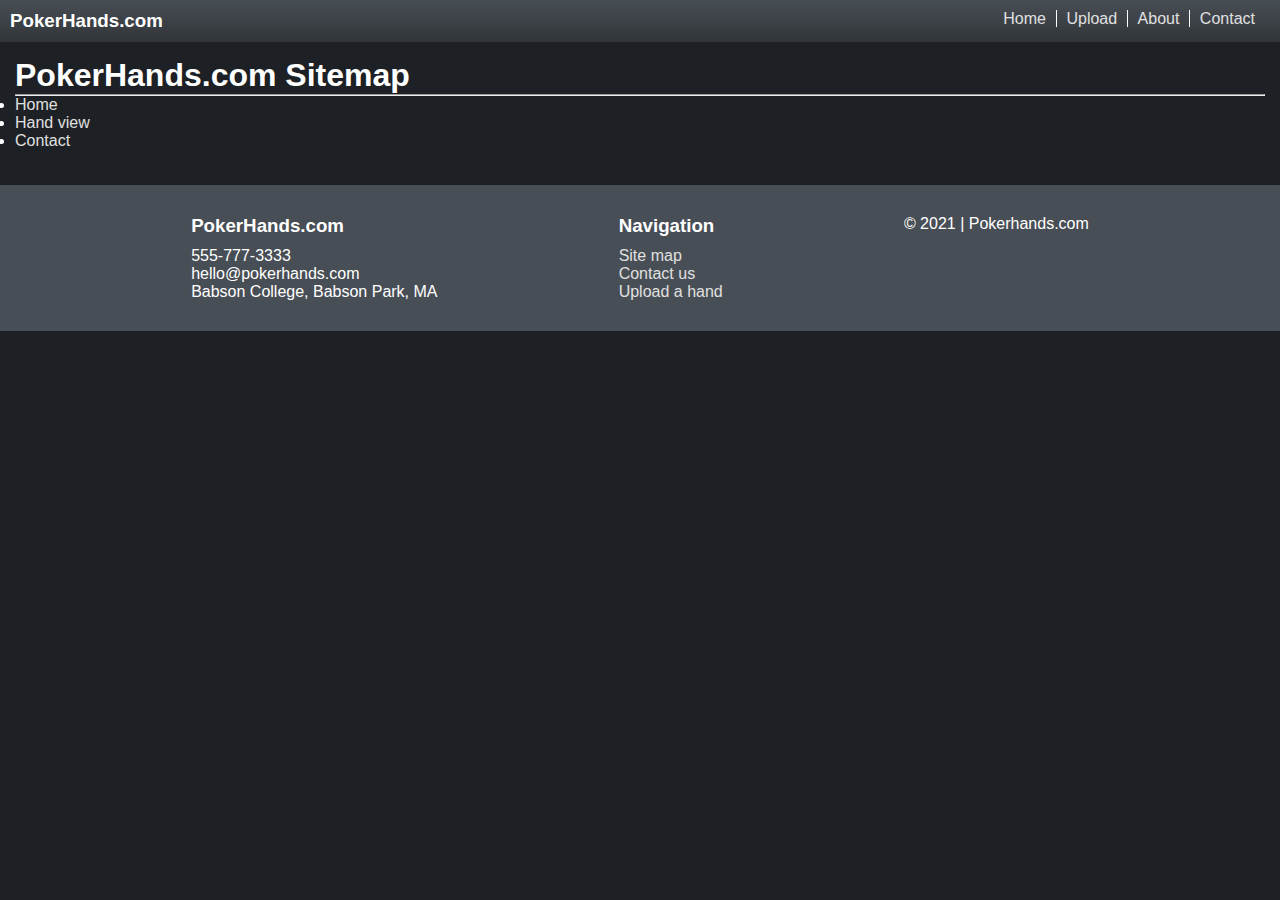
<file: public/sitemap.html>
<!DOCTYPE html>
<html lang="en">
  <head>
    <meta charset="UTF-8" />
    <meta http-equiv="X-UA-Compatible" content="IE=edge" />
    <meta name="viewport" content="width=device-width, initial-scale=1.0" />
    <meta name="description" content="Pokerhands.com Sitemap" />
    <meta
      name="keywords"
      content="Poker, PokerHands, Cards, Poker uploader, Poker discussions, Poker community, Sitemap"
    />
    <meta name="author" content="Mateos Norian" />
    <link rel="shortcut icon" type="image/jpg" href="images/favicon.ico" />

    <link rel="stylesheet" href="style.css" />
    <title>PokerHands - Sitemap</title>
  </head>
  <body>
    <header>
      <nav>
        <h3 class="nav-header">PokerHands.com</h3>
        <ul>
          <li><a href="/index.html">Home</a></li>
          <li><a href="#">Upload</a></li>
          <li><a href="#">About</a></li>
          <li><a href="/contact.html">Contact</a></li>
        </ul>
      </nav>
    </header>
    <section>
      <div class="content-wrapper">
        <h1>PokerHands.com Sitemap</h1>
        <hr />
        <ul>
          <li><a href="/index.html">Home</a></li>
          <li><a href="/hand.html">Hand view</a></li>
          <li><a href="/contact.html">Contact</a></li>
        </ul>
      </div>
    </section>
    <footer class="margin-top">
      <div class="footer-column">
        <h3>PokerHands.com</h3>
        <ul>
          <li>555-777-3333</li>
          <li>hello@pokerhands.com</li>
          <li>Babson College, Babson Park, MA</li>
        </ul>
      </div>
      <div class="footer-column">
        <h3>Navigation</h3>
        <ul>
          <li><a href="/sitemap.html">Site map</a></li>
          <li><a href="/contact.html">Contact us</a></li>
          <li><a href="#">Upload a hand</a></li>
        </ul>
      </div>
      <div class="footer-column">
        <ul>
          <li>&copy; 2021 | Pokerhands.com</li>
        </ul>
      </div>
    </footer>
  </body>
</html>
</file>
<file: public/style.css>
* {
  box-sizing: border-box;
  padding: 0;
  margin: 0;
}

body {
  font-family: Arial, Helvetica, sans-serif;
  background-color: rgb(29, 32, 36);
  color: white;
  height: 100%;
  min-height: 100%;
}

.content-wrapper {
  padding: 15px;
}

nav {
  display: flex;
  justify-content: space-between;
  color: white;
  padding: 10px;
  background-image: linear-gradient(rgb(72, 78, 85) 0%, rgb(49, 53, 57) 100%);
  width: 100%;
}

nav li {
  display: inline;
  padding-right: 10px;
  margin-right: 5px;
  border-right: 1px solid white;
}

nav li a:hover {
  color: red;
}

nav li:last-child {
  border: none;
}

nav li:hover {
  color: red;
}

.hero.container::before {
  content: "";
  position: absolute;
  top: 0px;
  right: 0px;
  bottom: 0px;
  left: 0px;
  background-repeat: no-repeat;
  background-position: center;
  background-size: cover;
  background-image: url("images/metal-grid.jpg");
  opacity: 0.025;
}

.column-center-center {
  display: flex;
  flex-direction: column;
  justify-content: center;
  align-items: center;
}

.hero.container {
  position: relative;
}

.split.steps {
  margin-top: 30px;
}

.hero-content {
  text-align: center;
  height: 25vh;
  position: relative;
  display: flex;
  flex-direction: column;
  align-items: center;
  justify-content: center;
}

.spread-text {
  text-transform: uppercase;
  letter-spacing: 3px;
  font-size: 12px;
}

.container {
  background-color: rgb(21, 23, 26);
  border: 1px solid black;
  border-radius: 3px;
  padding: 7px;
}

.split {
  margin-top: 20px;
  display: flex;
  justify-content: space-evenly;
}

.container-header {
  margin-bottom: 20px;
}

.container.login {
  width: 25%;
}

.container.about {
  margin-left: 20px;
  width: 75%;
}

.form-header {
  font-weight: bold;
  display: block;
  margin-bottom: 20px;
}

label {
  display: inline-block;
  width: 75px;
}

form input[type="submit"] {
  margin-top: 10px;
  margin-bottom: 10px;
  background-color: red;
  color: white;
  font-family: Arial, Helvetica, sans-serif;
  padding: 5px;
  border-radius: 2px;
  border: none;
  cursor: pointer;
}

.step {
  display: flex;
  flex-direction: column;
  justify-content: center;
  align-items: center;
}

.step-circle {
  background-color: red;
  border-radius: 50%;
  width: 25px;
  height: 25px;
  border: 1px solid white;
  display: flex;
  justify-content: center;
  align-items: center;
  margin-bottom: 10px;
}

.step {
  margin-right: 20px;
  text-align: center;
}

a {
  text-decoration: none;
  color: rgb(224, 224, 224);
}

a:hover {
  color: white;
}

.center {
  display: flex;
  justify-content: center;
}

.hands-section {
  margin-top: 25px;
}

.hands-grid {
  display: flex;
  flex-wrap: wrap;
  justify-content: center;
  margin-top: 20px;
}

.hand-card {
  margin-top: 10px;
  margin-right: 20px;
  position: relative;
  background-color: rgb(0, 0, 0);
  height: 200px;
  width: 300px;
  border-radius: 3px;
}

.hand-img {
  width: 80px;
}

.card-container {
  padding-right: 20px;
  width: 100%;
  display: flex;
  justify-content: flex-end;
  position: absolute;
  bottom: 35%;
}

.hand-overlay {
  position: absolute;
  padding: 10px;
  bottom: 0px;
  width: 100%;
  height: 35%;
  background-color: rgb(44, 44, 44);
  border-top: 1px solid rgba(255, 255, 255, 0.05);
}

nav li {
  cursor: pointer;
}

nav li.active {
  color: red;
}

.label-block {
  display: block;
  margin-top: 10px;
  margin-bottom: 10px;
}

.margin-top {
  margin-top: 20px;
}

textarea {
  background-color: rgb(72, 78, 85);
  color: white;
}

footer {
  background-color: rgb(72, 78, 85);
  padding: 30px 10px 30px 10px;
  display: flex;
  justify-content: space-evenly;
}

footer ul {
  list-style: none;
}

.footer-column h3 {
  margin-bottom: 10px;
}

.poker-table {
  position: relative;
  display: flex;
  align-items: center;
  justify-content: center;
}

.hero-cards {
  position: absolute;
  bottom: 0px;
}

.hand-stats ul {
  list-style: none;
}

.hand-description-container {
  background-color: rgb(72, 78, 85);
  margin: 15px;
  padding: 15px;
  color: white;
  border-radius: 3px;
  border: 1px solid white;
}

.hero-hand-img {
  width: 100px;
}

.hand-analysis-container {
  display: flex;
  flex-direction: column;
}
</file>
